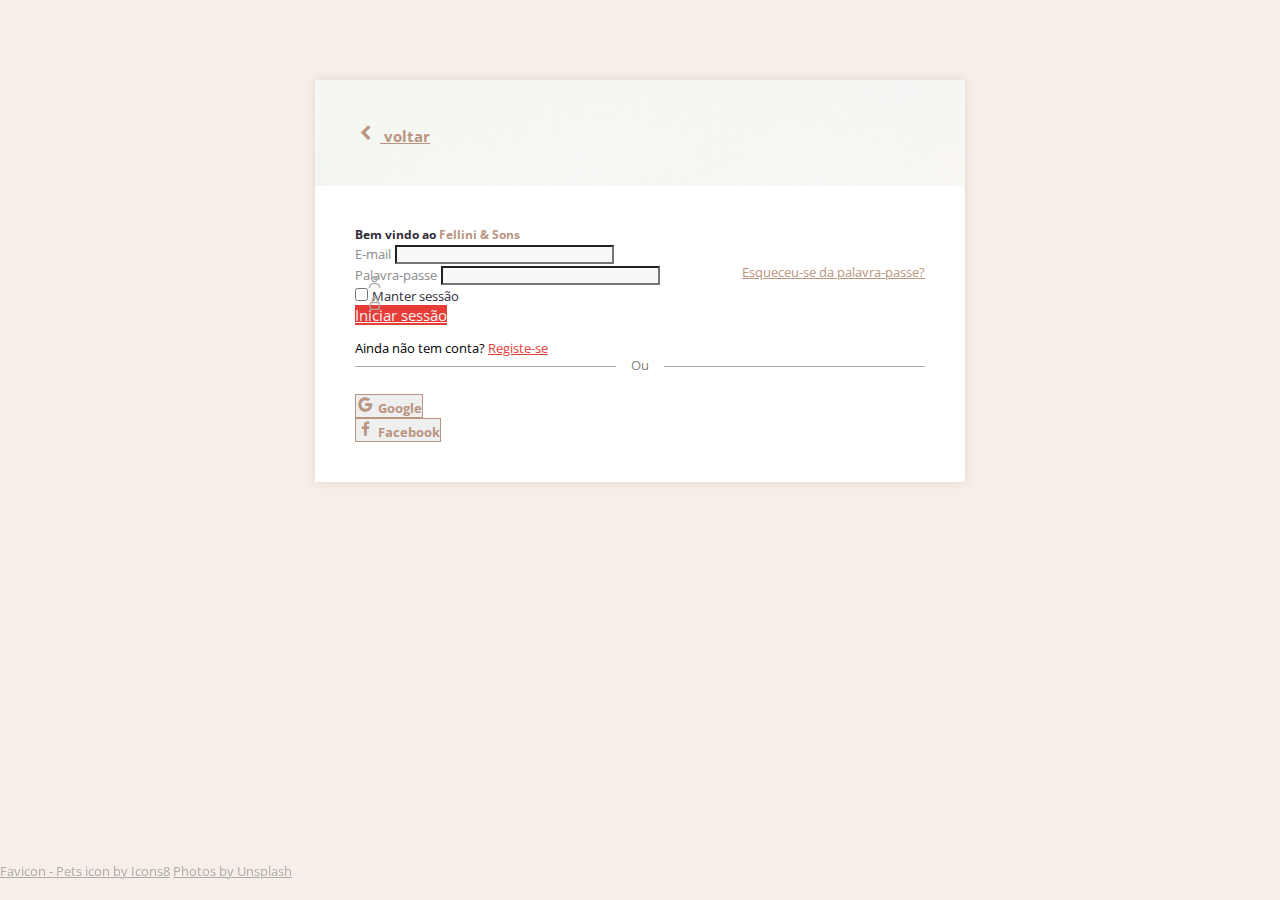
<file: index.html>
<!DOCTYPE html>
<html lang="en">
<head>
    <meta charset="UTF-8">
    <meta http-equiv="X-UA-Compatible" content="IE=edge">
    <meta name="viewport" content="width=device-width, initial-scale=1.0">
    <link rel="icon" type="image/x-icon" href="https://img.icons8.com/fluency/50/000000/pets.png">

    <!-- ------- Bootstrap --------- -->
    <link href="https://cdn.jsdelivr.net/npm/bootstrap@5.0.2/dist/css/bootstrap.min.css" rel="stylesheet" integrity="sha384-EVSTQN3/azprG1Anm3QDgpJLIm9Nao0Yz1ztcQTwFspd3yD65VohhpuuCOmLASjC" crossorigin="anonymous">
    
    <!-- ------- Icons --------- -->
    <link href='https://unpkg.com/boxicons@2.0.9/css/boxicons.min.css' rel='stylesheet'>
    
    <!-- ------- CSS --------- -->
    <link rel="stylesheet" href="assets/css/style.css">
    <title>Fellini & Sons - Login Page </title>
</head>
<body>


   
    <div class="container mt-5">
        <div class="content ">
            <div class="row">
                
            <div class="col-12 col-sm-4 col-md-5 section_image d-flex align-items-start">         
                <a href="#" class="btn btn-sm d-flex align-items-center ps-0"> 
                    <i class='bx bx-sm bxs-chevron-up bx-rotate-270' ></i>
                    <span>voltar</span>
                </a>
            </div>

            <div class="col-12 col-sm-8 col-md-7 section_auth">

                <div class="info_auth mb-4">
                    <h5>Bem vindo ao <span>Fellini & Sons</span></h5>
                </div>
                                
                <form action="#">
                    <div class="mb-3 form-group">
                        <label for="email" class="form-label">E-mail</label>
                        <span class="bx bx-user form_control_icon"></span>
                        <input type="email" class="form-control" id="email" required>
                    </div>

                    <div class="mb-3 form-group">
                        <a href="#" class="reset_pass">Esqueceu-se da palavra-passe?</a>
                        <label for="pass" class="form-label">Palavra-passe</label>
                        <span class="bx bx-lock-alt form_control_icon"></span>
                        <input type="password" class="form-control" id="pass" required>                        
                    </div>

                    <div class="form-check form-group">
                        <input class="form-check-input" type="checkbox" value="" id="flexCheckDefault">
                        <label class="form-check-label" for="flexCheckDefault">
                          Manter sessão
                        </label>
                    </div>
                    
                    <div class="d-flex justify-content-end mt-4">
                        <a href="home.html" type="submit" class="btn btn__submit w-100">Iniciar sessão</a>
                    </div>
                    
                </form> 

                <p class="dont_have_acount_btn">Ainda não tem conta? <a href="#">Registe-se</a></p>

                <p class="info__other_auth mt-4"><span>Ou</span></p>
                
                <div class="row other_auth ">
                    <div class="col">
                        <button class="btn btn__other_auth w-100 d-flex align-items-center justify-content-center"> 
                            <i class='bx bxl-google' ></i>
                            <span class="ms-2">Google</span> 
                        </button>                      
                    </div>

                    <div class="col">
                        <button class="btn btn__other_auth w-100 d-flex align-items-center justify-content-center">
                            <i class='bx bxl-facebook'></i>
                            <span class="ms-2">Facebook</span> 
                        </button>
                    </div>

                </div>
               
            </div>           
            </div> 
        </div>        
    </div>


   

    <footer class="text-center">
        <a class="me-2" href="https://icons8.com/icon/vHiINsjzGS5t/pets">Favicon - Pets icon by Icons8</a>
        <a href="https://unsplash.com/">Photos by Unsplash</a>
    </footer>
    

    <!-- ------- JS Bootstrap --------- -->
    <script src="https://cdn.jsdelivr.net/npm/bootstrap@5.1.3/dist/js/bootstrap.bundle.min.js" integrity="sha384-ka7Sk0Gln4gmtz2MlQnikT1wXgYsOg+OMhuP+IlRH9sENBO0LRn5q+8nbTov4+1p" crossorigin="anonymous"></script>
       
</body>
</html>
</file>
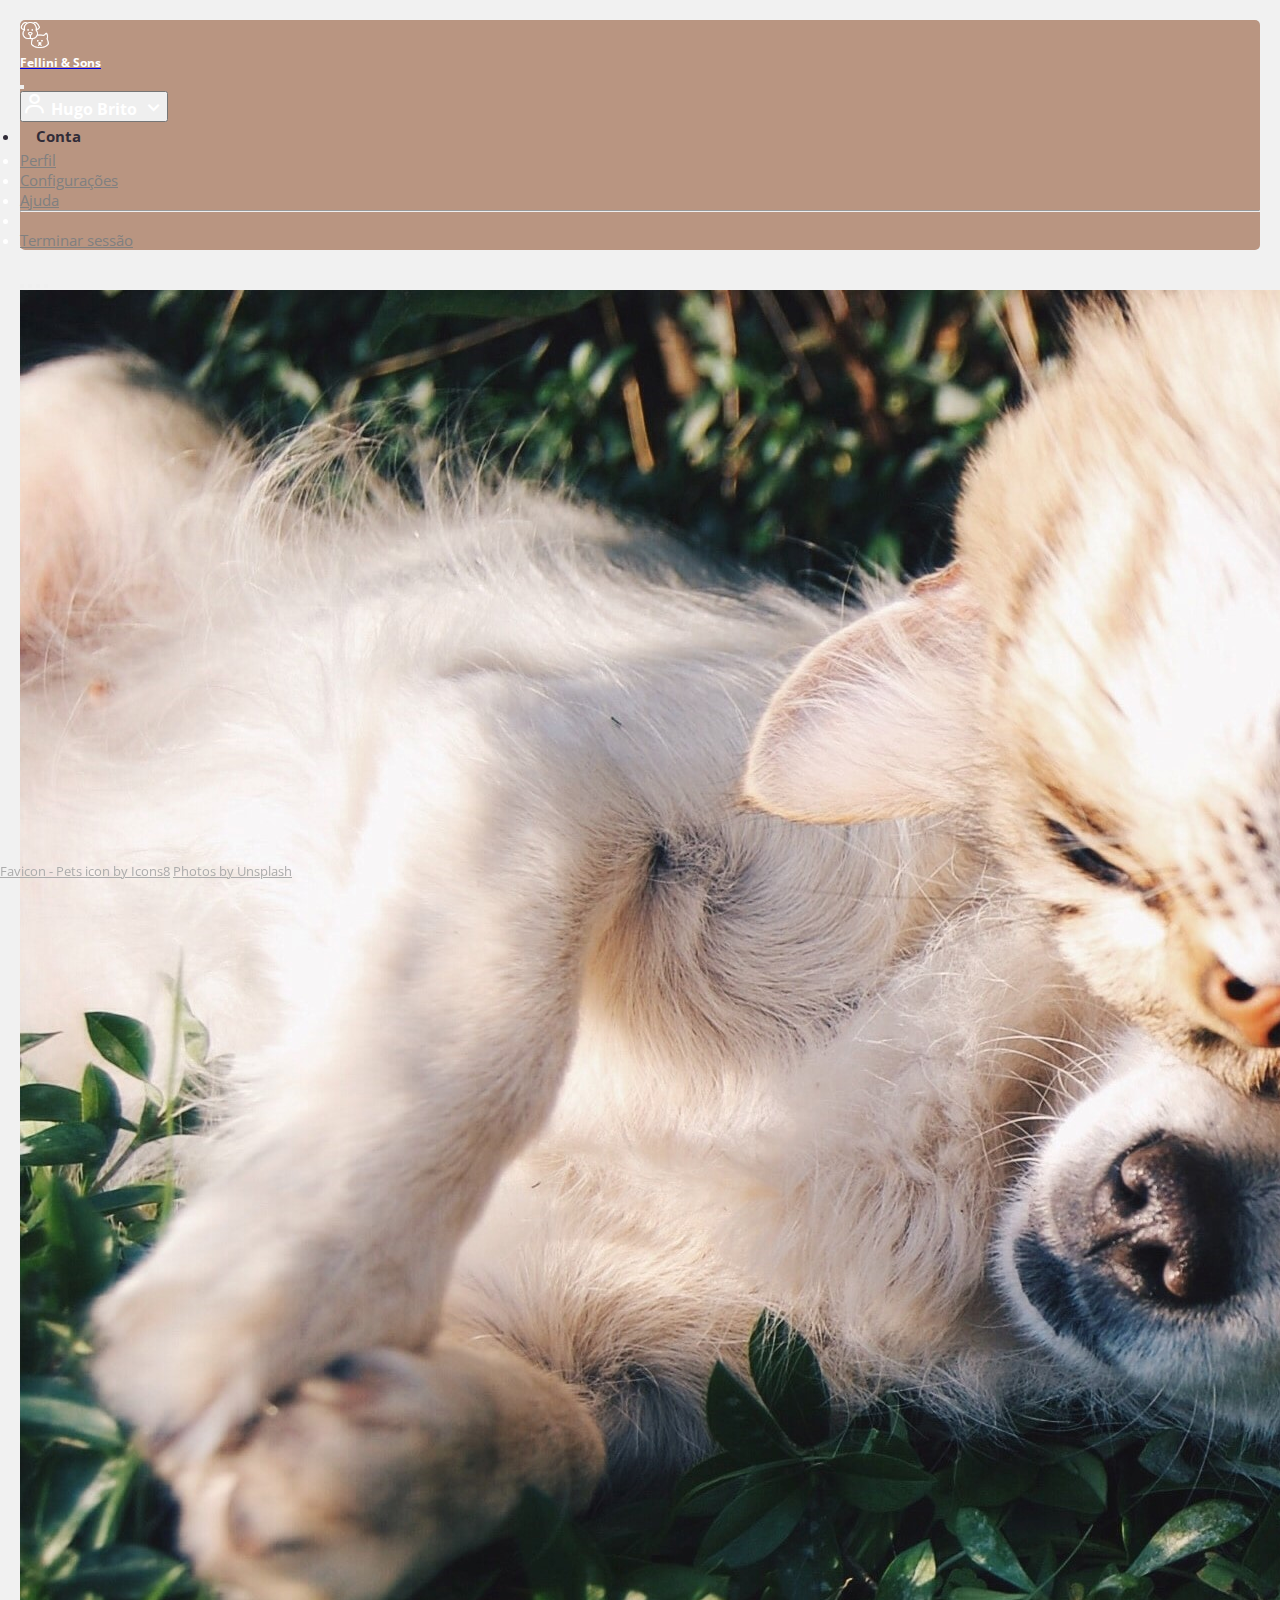
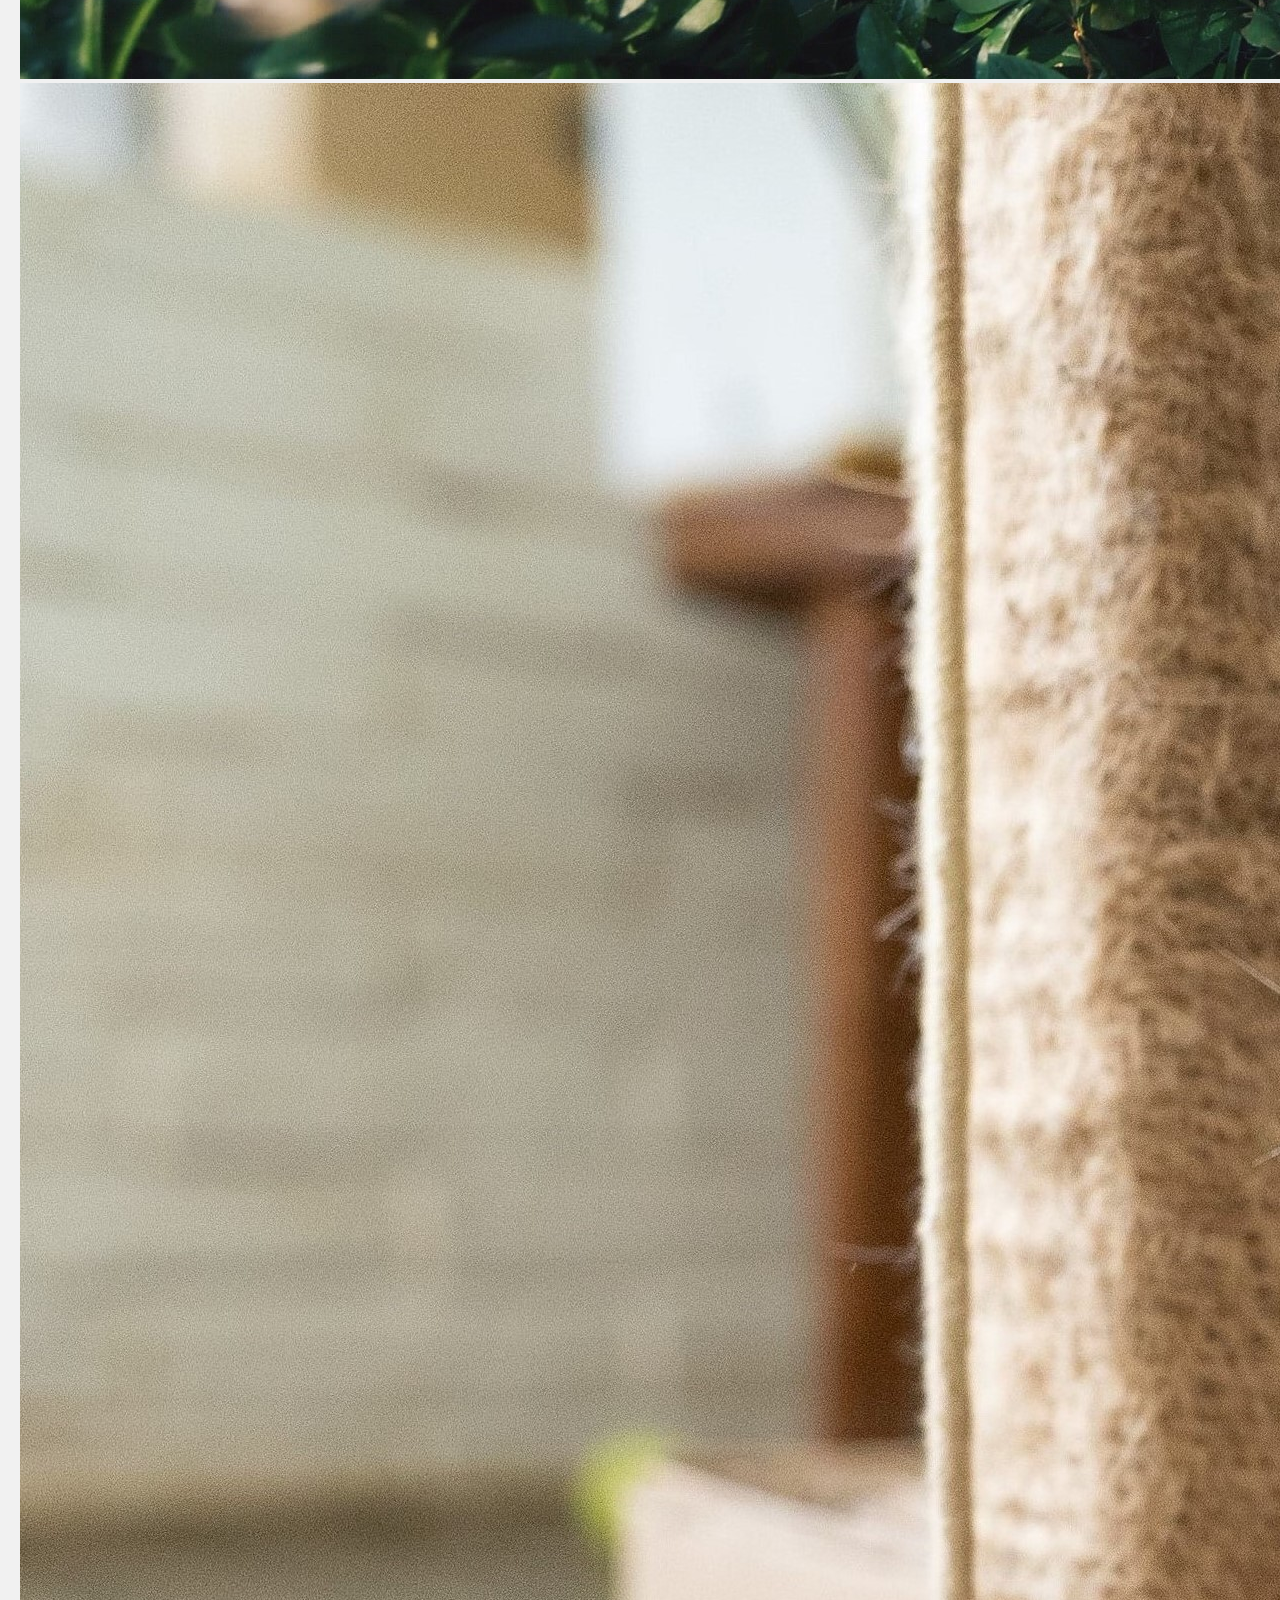
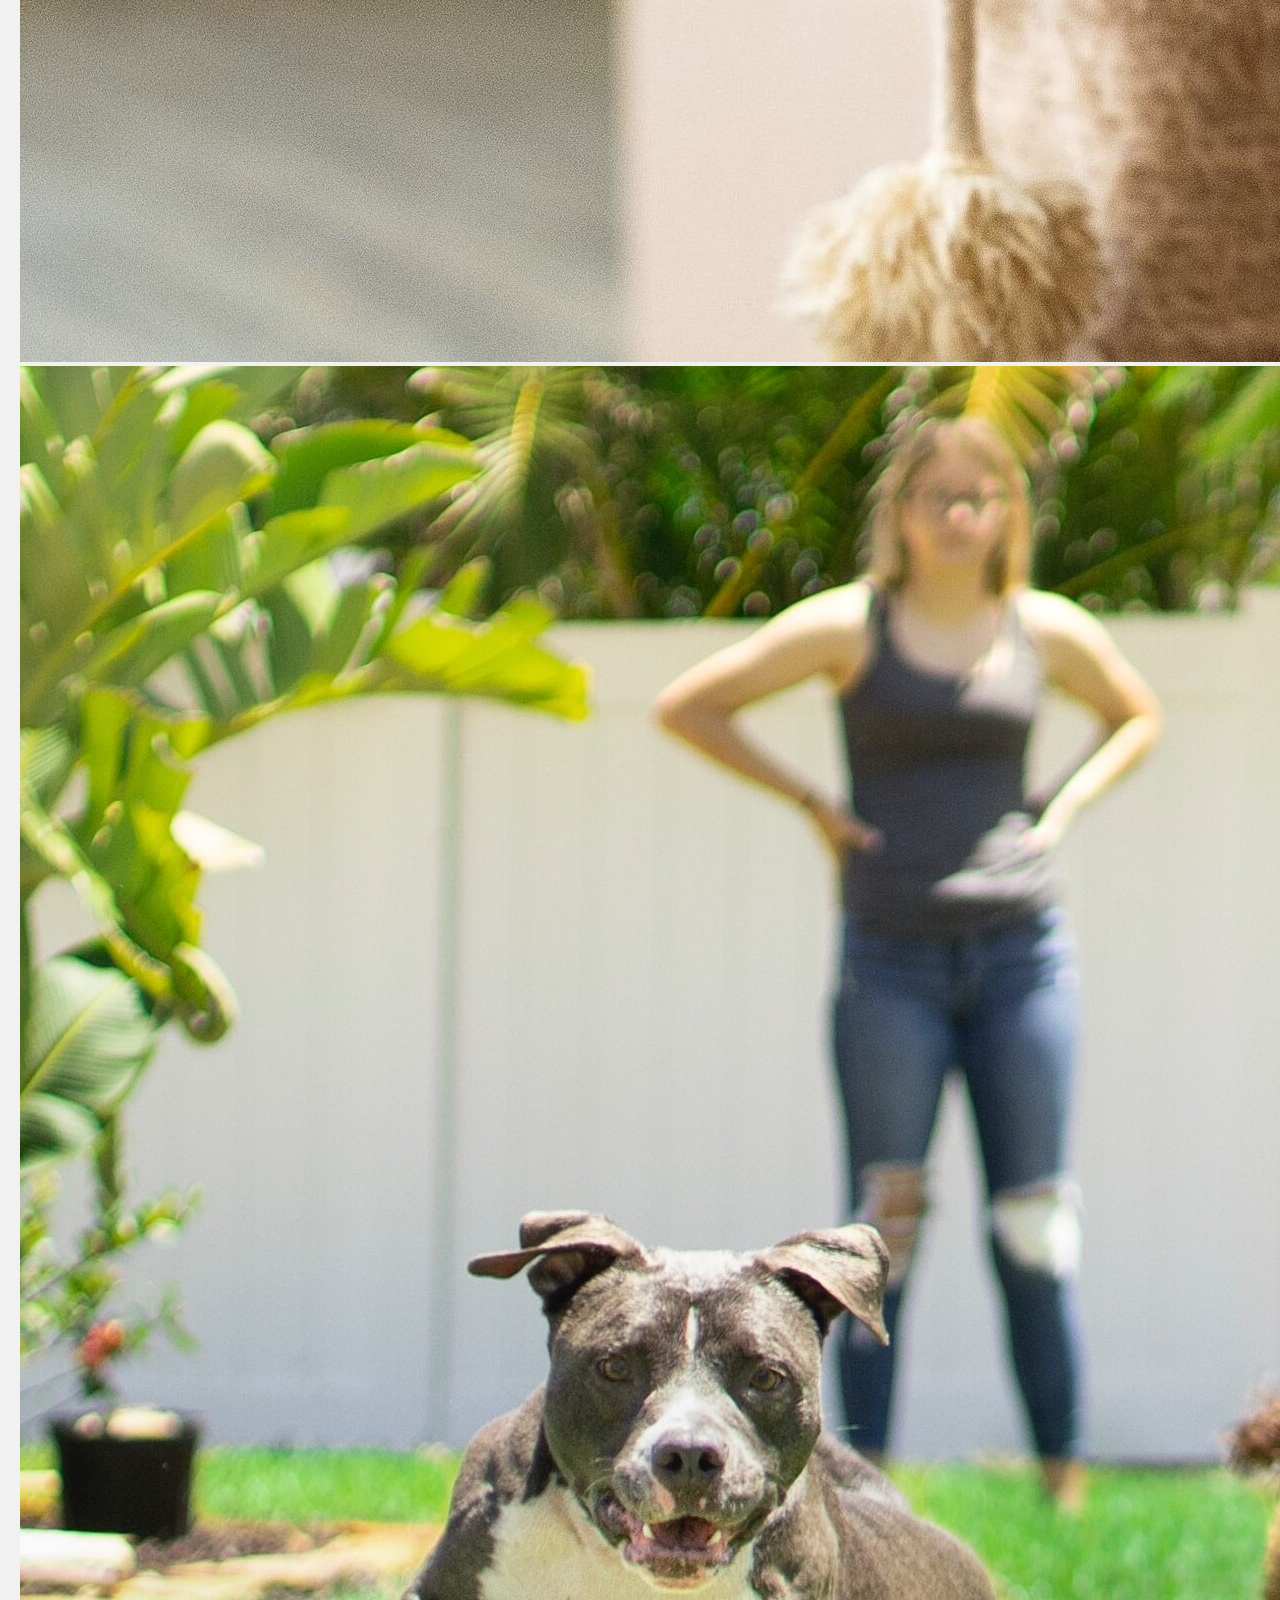
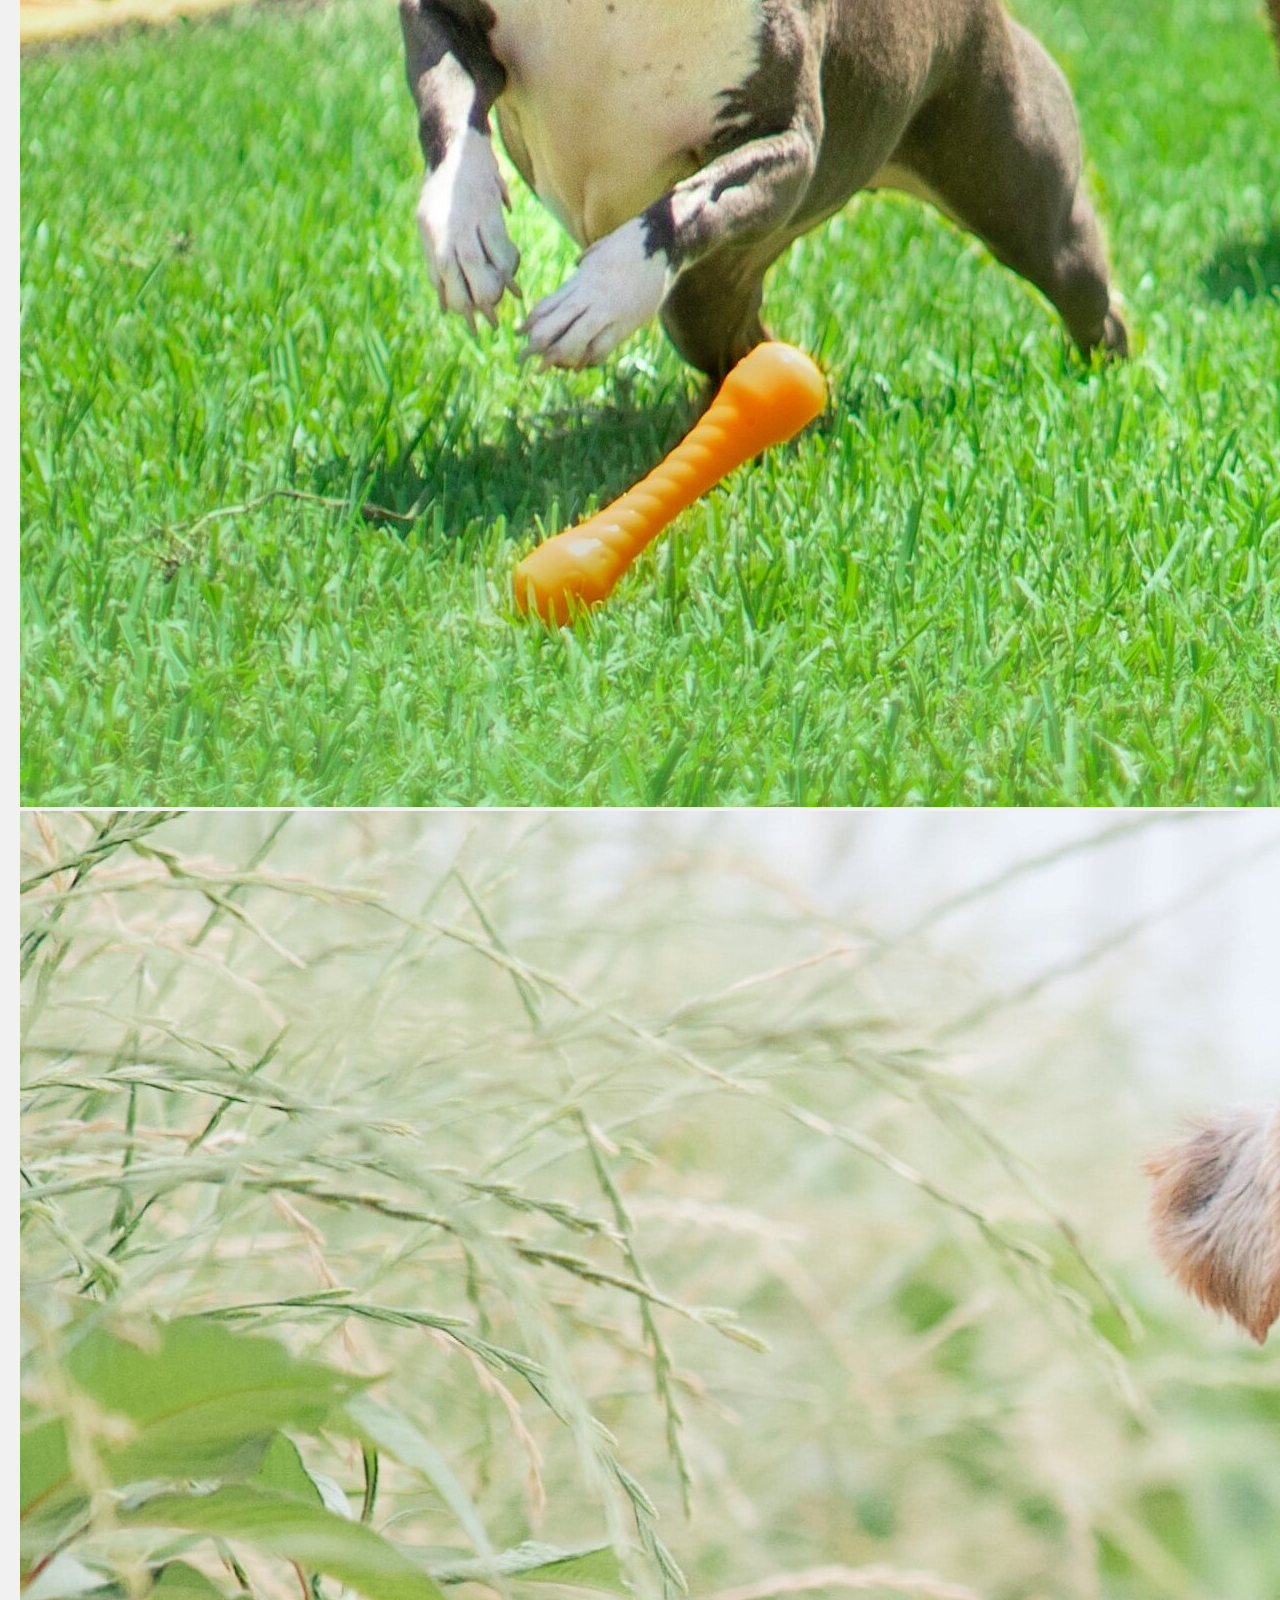
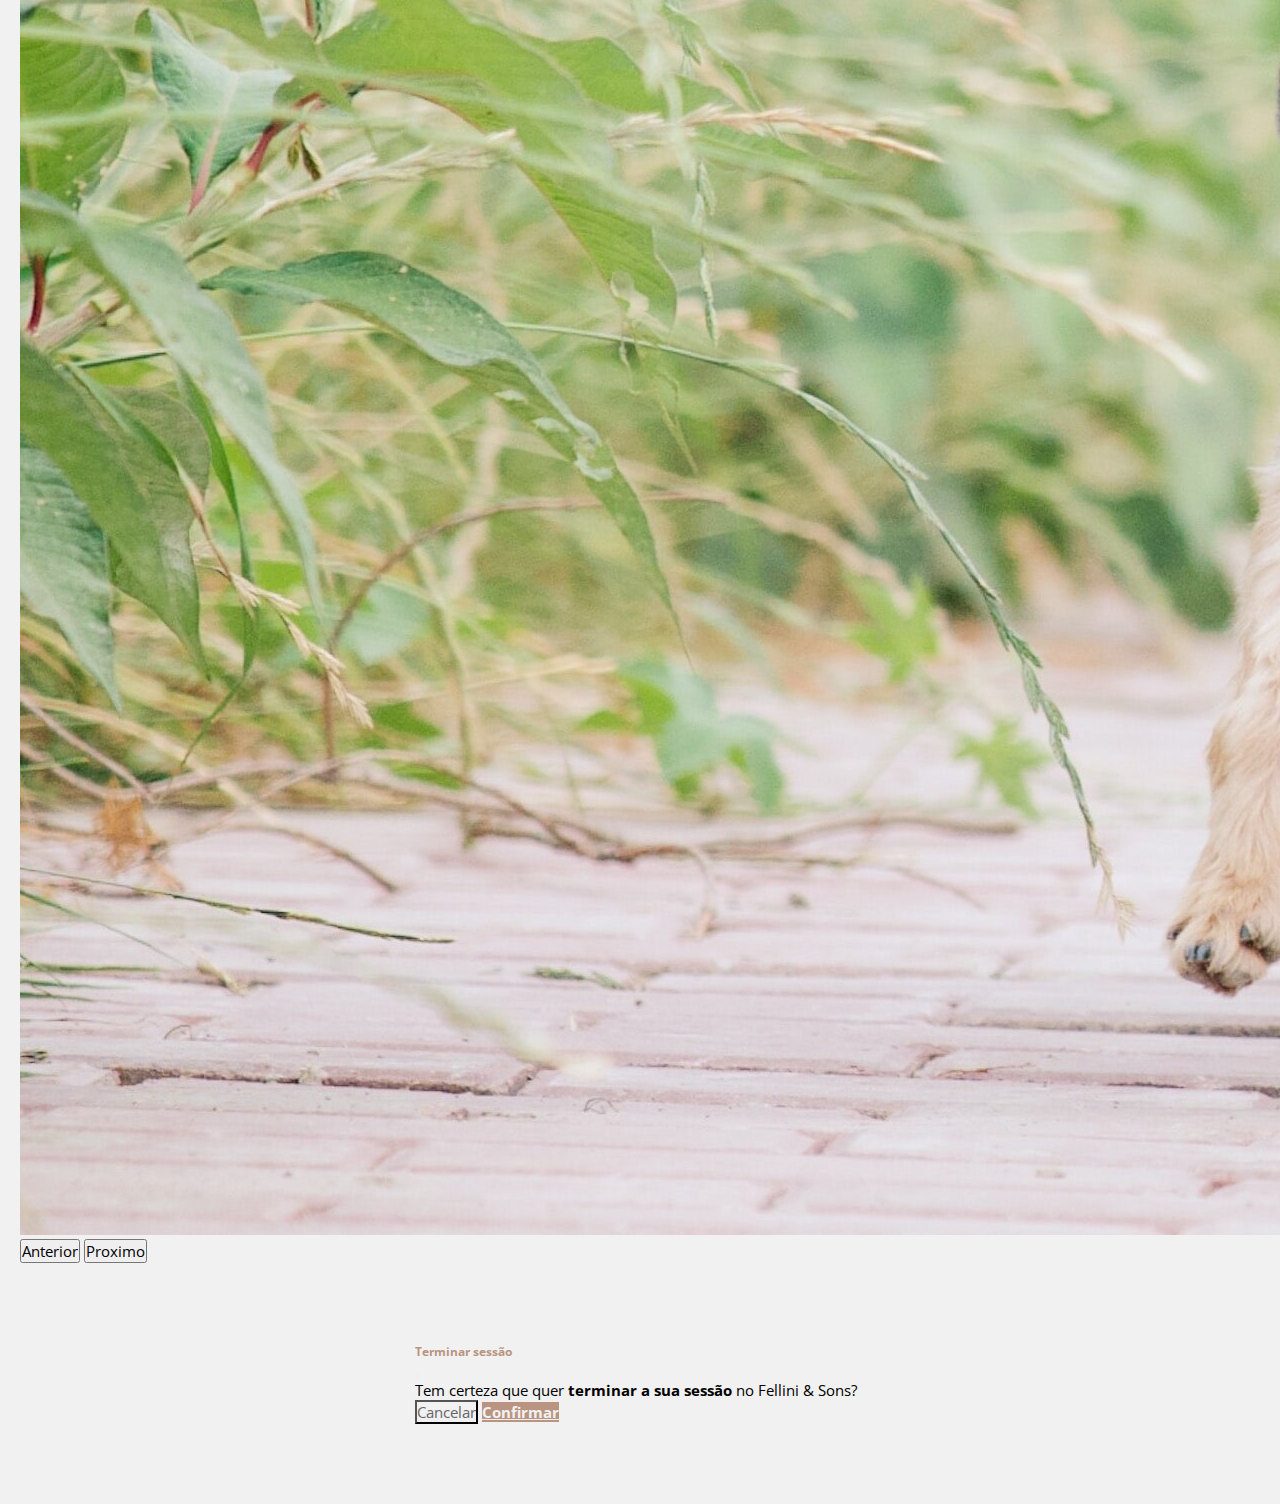
<file: home.html>
<!DOCTYPE html>
<html lang="en">
<head>
    <meta charset="UTF-8">
    <meta http-equiv="X-UA-Compatible" content="IE=edge">
    <meta name="viewport" content="width=device-width, initial-scale=1.0">
    <link rel="icon" type="image/x-icon" href="https://img.icons8.com/fluency/50/000000/pets.png">

    <!-- ------- Bootstrap --------- -->
    <link href="https://cdn.jsdelivr.net/npm/bootstrap@5.0.2/dist/css/bootstrap.min.css" rel="stylesheet" integrity="sha384-EVSTQN3/azprG1Anm3QDgpJLIm9Nao0Yz1ztcQTwFspd3yD65VohhpuuCOmLASjC" crossorigin="anonymous">
    
    <!-- ------- Icons --------- -->
    <link href='https://unpkg.com/boxicons@2.0.9/css/boxicons.min.css' rel='stylesheet'>
    
    <!-- ------- CSS --------- -->
    <link rel="stylesheet" href="assets/css/style_home.css">
    <title>Fellini & Sons </title>
</head>
<body>

    <div class="container">
        
        <!-- Navbar - Menu  -->
        <nav class="navbar navbar-expand-lg navbar-dark shadow-sm p-2">
            <a class="navbar-brand mx-2 d-flex align-items-center" href="#">
                <img src="assets/img/icons8-pets.png" alt="" width="30" class="d-inline-block align-text-top">
                <h5 class="company_name mb-0 ms-3"> Fellini & Sons</h5>
            </a>
            

            <button class="navbar-toggler" type="button" data-bs-toggle="collapse" data-bs-target="#navbarSupportedContent" aria-controls="navbarSupportedContent" aria-expanded="false" aria-label="Toggle navigation">
                <span class="navbar-toggler-icon"></span>
            </button>

            <div class="collapse navbar-collapse justify-content-end" id="navbarSupportedContent">

                <div class="dropdown">
                    <button class="btn btn-sm d-flex align-items-center" type="button" id="dropdownMenuButton1" data-bs-toggle="dropdown" aria-expanded="false">
                        <i class='bx bx-sm bx-user me-2' ></i>
                        <span> Hugo Brito </span>     
                        <i class='bx bx-sm bx-chevron-up bx-rotate-180 ms-3' ></i> 
                    </button>
                    <ul class="dropdown-menu" aria-labelledby="dropdownMenuButton1">
                        <li class="dropdown_title" >Conta</li>
                        <li><a class="dropdown-item" href="#">Perfil</a></li>
                        <li><a class="dropdown-item" href="#">Configurações</a></li>
                        <li><a class="dropdown-item" href="#">Ajuda</a></li>
                        <li><hr class="dropdown-divider mx-3"></li>
                        <li><a  type="button" class="dropdown-item" href="#" data-bs-toggle="modal" data-bs-target="#staticBackdrop">Terminar sessão</a></li>
                    </ul>
                </div>
            </div>
       
        </nav>

        <!-- IMG Slide -->
        <div id="carouselIndicators" class="carousel slide" data-bs-ride="carousel">
            <div class="carousel-indicators">
            <button type="button" data-bs-target="#carouselIndicators" data-bs-slide-to="0" class="active" aria-current="true" aria-label="Slide 1"></button>
            <button type="button" data-bs-target="#carouselIndicators" data-bs-slide-to="1" aria-label="Slide 2"></button>
            <button type="button" data-bs-target="#carouselIndicators" data-bs-slide-to="2" aria-label="Slide 3"></button>
            <button type="button" data-bs-target="#carouselIndicators" data-bs-slide-to="3" aria-label="Slide 4"></button>
            </div>
            <div class="carousel-inner">
            <div class="carousel-item active">
                <img src="assets/img/slide_dog_cat.jpg" class="d-block w-100" alt="Imagem de um gato e um cão">
            </div>
            <div class="carousel-item">
                <img src="assets/img/slide_cat.jpg" class="d-block w-100" alt="Imagem de um gato">
            </div>
            <div class="carousel-item">
                <img src="assets/img/slide_dogs.jpg" class="d-block w-100" alt="Imagem de cães a brincar">
            </div>            
            <div class="carousel-item">
                <img src="assets/img/slide_dogs_1.jpg" class="d-block w-100" alt="Imagem de dois cães a andar">
            </div>
            </div>
            <button class="carousel-control-prev" type="button" data-bs-target="#carouselIndicators" data-bs-slide="prev">
            <span class="carousel-control-prev-icon" aria-hidden="true"></span>
            <span class="visually-hidden">Anterior</span>
            </button>
            <button class="carousel-control-next" type="button" data-bs-target="#carouselIndicators" data-bs-slide="next">
            <span class="carousel-control-next-icon" aria-hidden="true"></span>
            <span class="visually-hidden">Proximo</span>
            </button>
        </div>

    </div>

    
  
    <!-- Modal -->
    <div class="modal fade" id="staticBackdrop" data-bs-backdrop="static" data-bs-keyboard="false" tabindex="-1" aria-labelledby="staticBackdropLabel" aria-hidden="true">
        <div class="modal-dialog">
            <div class="modal-content p-3">
                <div class="modal-header">
                    <h5 class="modal-title" id="staticBackdropLabel">Terminar sessão</h5>
                    <button type="button" class="btn-close" data-bs-dismiss="modal" aria-label="Close"></button>
                </div>
                <div class="modal-body text-center my- 2 mx-5">
                    Tem certeza que quer <b>terminar a sua sessão </b> no Fellini & Sons?
                </div>
                <div class="modal-foote d-flex m-3">
                    <button type="button" class="btn btn__cancel me-3" data-bs-dismiss="modal">Cancelar</button>
                    <a href="index.html" type="button" class="btn btn__confirm w-100">Confirmar</a>
                </div>
            </div>
        </div>
    </div>
  
   


   

    <footer class="text-center">
        <a class="me-2" href="https://icons8.com/icon/vHiINsjzGS5t/pets">Favicon - Pets icon by Icons8</a>
        <a href="https://unsplash.com/">Photos by Unsplash</a>
    </footer>
    

    <!-- ------- JS Bootstrap --------- -->
    <script src="https://cdn.jsdelivr.net/npm/bootstrap@5.1.3/dist/js/bootstrap.bundle.min.js" integrity="sha384-ka7Sk0Gln4gmtz2MlQnikT1wXgYsOg+OMhuP+IlRH9sENBO0LRn5q+8nbTov4+1p" crossorigin="anonymous"></script>
       
</body>
</html>
</file>
<file: assets/css/style.css>
@import url("https://fonts.googleapis.com/css2?family=Open+Sans");

:root {
  --red: #E73C37;
  --dark: #312C38;
  --beje: #B99581;
  --soft-beje: #F7EFE7;
  --soft-white: #f1f1f1;

   /* --- Font and typography --- */
   --body-font: Open Sans, sans-serif;
   --big-font-size: 1.5rem;
   --normal-font-size: .938rem;
}


/* ------------------------------------- */
/* ---------------  BODY  --------------- */

*{
  box-sizing: border-box;
  padding: 0;
  margin: 0;
}

body,
button{
  font-family: var(--body-font);
  font-size: var(--normal-font-size);
}

body{
  background-color: var(--soft-beje);
  position: relative;
}


/* ------------------------------------- */
/* ---------------  BASE --------------- */
.content {
  max-width: 650px; 
  margin: 80px auto;
  box-shadow: rgba(0, 0, 0, 0.1) 0px 0px 10px;
}

/* ---------------------------------------------- */
/* -------------  CARD -- img + inf ------------- */
.section_image {
  border-radius: 4px 0 0 4px;
  padding: 40px;
  background-image: url(/assets/img/dog1.jpg);
  background-repeat: no-repeat;
  background-size: cover;
}

.section_image img{
  width: 180px;
  margin: 0;
}


.section_image .btn{
  color: var(--beje);
  font-weight: bolder;
}
.section_image .btn:hover{
  color: white;
  background-color: var(--red);
}

/* --------------------------------------- */
/* ------------  CARD -- form ------------ */
.section_auth {
  background-color: white;
  border-radius: 0 4px 4px 0;
  padding: 40px 40px 40px 40px;
}

.info_auth a {
  color: var(--red);
}
.info_auth span {
  color: var(--beje);
}
.info_auth p {
  font-size: small;
  margin-bottom: 20px;
}

.info_auth h5 {
  color: var(--dark);
  font-weight: bolder;
}

/* ---- inputs -- email + pass ---- */
.form-group .form-control {
  padding-left: 2.375rem;
  background-color: rgb(248, 248, 248);
  
}

/* -------- input icon --------- */
.form-group .form_control_icon {
  position: absolute;
  z-index: 2;
  display: block;
  width: 2.375rem;
  height: 2.375rem;
  line-height: 2.375rem;
  text-align: center;
  pointer-events: none;
  color: #aaa;  
}

/* --------- input on focus --------- */
.form-control:focus,.form-control.focus {
  border: 2px solid var(--red);
}

.form-group label {
  color: #8a8a8a;
  font-size: smaller;
  margin-bottom: .2rem;
}

.form-check label {
  color: var(--dark);
}
.form-check-input:checked {
  background-color: var(--beje);
  border-color: var(--beje);
}

.reset_pass {
  margin-bottom: 5px;
  font-size: smaller;
  color: var(--beje);
  float: right;
}
.reset_pass:hover{
  color: var(--red);
}

/* -------------------------------------- */
/* -------- btn cancel + submit --------- */

.btn__cancel {
  background-color: var(--soft-white);
  color: #666666;
}
.btn__cancel:hover {
  border-color: var(--red);
  color: var(--red);
}


.btn__submit {
  background-color: var(--red);
  color: var(--soft-white);
}
.btn__submit:hover {
  background-color: var(--beje);
  color: var(--soft-white);
}



/* -------- info of other methods of auth -------- */
.info__other_auth {
  font-size: smaller;
  text-align: center;
  margin-bottom: 20px;
  color: gray;
}

/* --- line behind text --- */
.info__other_auth {
  font-size: smaller;
  text-align: center;
  margin-bottom: 20px;
  color: gray;
  position: relative;
  z-index: 1;
}
.info__other_auth:before {
  border-top: 1px solid darkgray;
  content: "";
  margin: 0 auto;
  position: absolute;
  top: 50%;
  left: 0;
  right: 0;
  bottom: 0;  
  z-index: -1;
}
.info__other_auth span {
  background: #fff;
  padding: 0 15px;
}


/* --- creste acount link --- */
.dont_have_acount_btn {
  font-size: smaller;
  margin-top: 15px;
}
.dont_have_acount_btn a{
  color: var(--red);
}
.dont_have_acount_btn a:hover{
  color: var(--beje);
}


/* -------------------------------------- */
/* ----- btn other auth google + fb ----- */

.btn__other_auth {
  border: 1px solid var(--beje);
  font-size: small;
  font-weight: bolder;
  color: var(--beje);
}
.btn__other_auth:hover {
  background-color: var(--beje);
  color: white;
}

.btn__other_auth .bx {
  font-size: 1.2rem;
}


footer {
  font-size: smaller;
  position: fixed;
  left: 0;
  bottom: 0;
  width: 100%;
  margin-bottom: 20px;
}
footer a{
  color: #acacac;
}
footer a:hover{
  color: #696969;
}

/* ---------------------------------------------- */
/* -------- remove default focus on btn --------- */
.btn:not(:disabled):not(.disabled):active:focus,
.btn:focus, .btn.focus,
.form-control:focus,.form-control.focus,
.form-check-input:focus
{
  box-shadow:none;
}
.form-check-input:focus {
  border-color: var(--beje);
}




@media screen and (max-width: 370px) {
  .btn__other_auth {
    margin-bottom: 10px;
  }
}

@media screen and (max-width: 575px) {
  .content {
    margin: 40px;
  }
  .section_image, .section_auth {
    border-radius: 4px;
  }

  .section_image {
    padding: 20px 40px;
  }
}
</file>
<file: assets/css/style_home.css>
@import url("https://fonts.googleapis.com/css2?family=Open+Sans");

:root {
  --red: #E73C37;
  --dark: #312C38;
  --beje: #B99581;
  --soft-beje: #F7EFE7;
  --soft-white: #f1f1f1;

   /* --- Font and typography --- */
   --body-font: Open Sans, sans-serif;
   --big-font-size: 1.5rem;
   --normal-font-size: .938rem;
}


/* ------------------------------------- */
/* ---------------  BODY  --------------- */

*{
  box-sizing: border-box;
  padding: 0;
  margin: 0;
}

body,
button{
  font-family: var(--body-font);
  font-size: var(--normal-font-size);
}

body{
  background-color: var(--soft-white);
  position: relative;
}

/* ------------------------------------------ */
/* --------------- Navbar Top --------------- */
.navbar{
  position: relative;
  border-radius: 5px;
  margin: 20px;  
  position: sticky;
  z-index: 2;
  background-color: var(--beje);
  color: white;
}

.navbar .company_name{
  color: white;
  font-weight: bold;
}

/* ----- User dropdown log-off ----- */
.navbar .dropdown .btn{
  color: white;
}
.navbar .dropdown .btn span{
  font-weight: bolder;
  font-size: medium;
}

/* --- ----*/

.dropdown_title {
  font-weight: bolder;
  padding: .25rem 1rem;
  color: var(--dark);
}
.dropdown-item {
  color: gray;
}
.dropdown-item:hover {
  color: white;
  background-color: var(--beje);
}

/* ----- IMG Slide ----- */
.carousel {
  margin: 20px;
}
.carousel-inner {
  border-radius: 5px;
}



/* -------------------------------- */
/* -------- Modal Log Off --------- */

.btn__cancel {
  background-color: var(--soft-white);
  color: #666666;
}
.btn__cancel:hover {
  border-color: var(--red);
  color: var(--red);
}


.btn__confirm {
  background-color: var(--beje);
  color: var(--soft-white);
  font-weight: bolder;
}
.btn__confirm:hover {
  background-color: var(--red);
  color: var(--soft-white);
}

.modal-header {
  border-bottom: none;
  color: var(--beje);
}
.modal-footer {
  border-top: none;
}


.modal-dialog {
  max-width: 450px;
  min-width: 200px;
  margin: 5rem auto;
}


/* -------------------------- */
/* -------- footer  --------- */
footer {
  font-size: smaller;
  position: fixed;
  left: 0;
  bottom: 0;
  width: 100%;
  margin-bottom: 20px;
}
footer a{
  color: #acacac;
}
footer a:hover{
  color: #696969;
}

/* ---------------------------------------------- */
/* -------- remove default focus on btn --------- */
.btn:not(:disabled):not(.disabled):active:focus,
.btn:focus, .btn.focus,
.form-control:focus,.form-control.focus,
.form-check-input:focus
{
  box-shadow:none;
}
.form-check-input:focus {
  border-color: var(--beje);
}



@media screen and (max-width: 500px) {
  .navbar-collapse .modal-dialog {
    margin: 0 10px;
  }
}





@media screen and (max-width: 990px) {
  .navbar-collapse {
    margin-top: 10px;
  }
}
</file>
